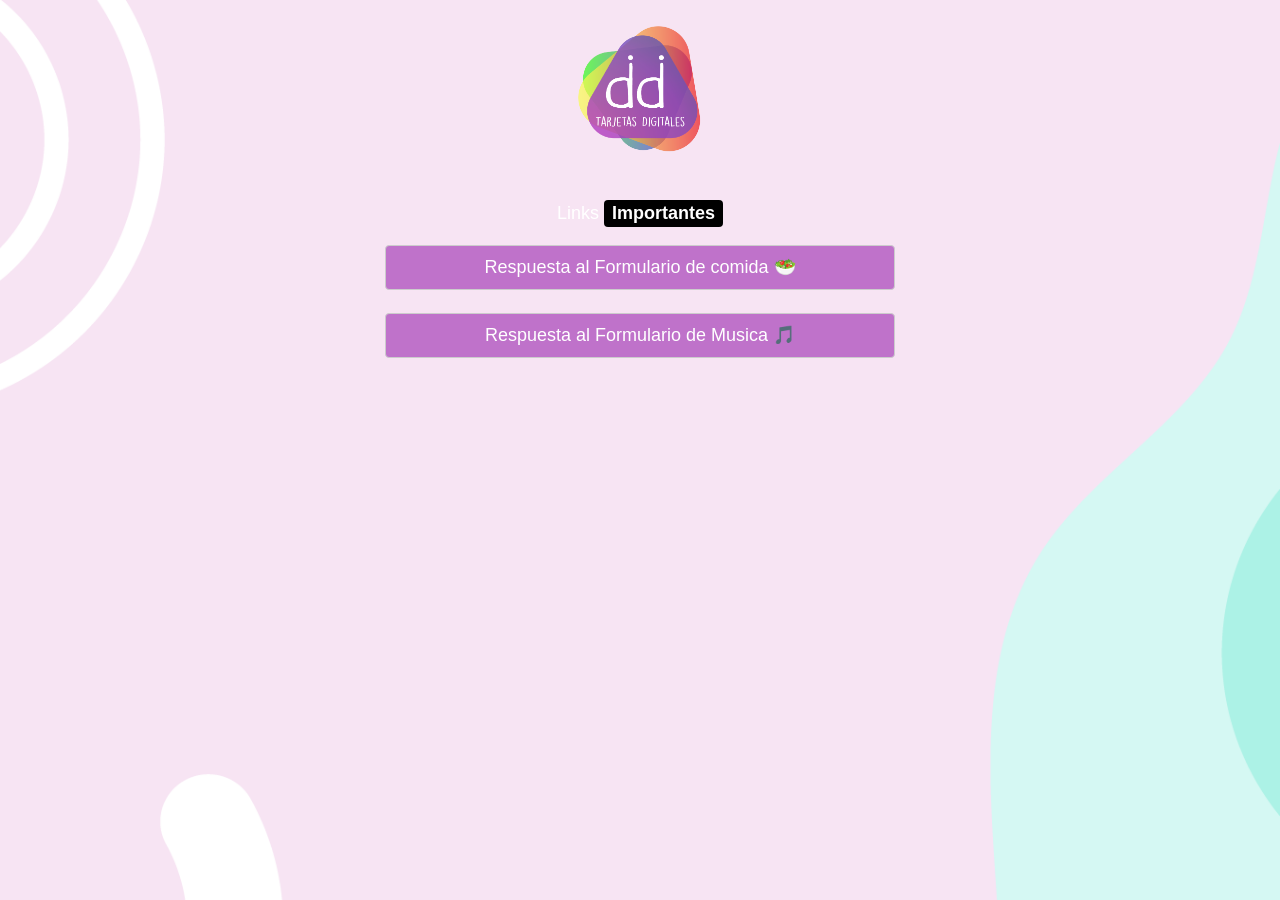
<file: LinkTree.html>
<!DOCTYPE html>
<html lang="en">

<head>
    <meta charset="utf-8" />
    <meta name="viewport" content="width=device-width, initial-scale=1" />
    <link rel="stylesheet" href="https://www.w3schools.com/w3css/4/w3.css">
    <title>Links website</title>
    <link rel="stylesheet" href="/assets/style.css">
</head>


<body class="w3-white">
    <!-- Content container -->
    <div class="container">

        <!-- Image and name container. -->
        <div class="image-container">
            <img src="/assets/DidiLOGOFINAL-02.png" class="w3-margin" alt="Didi Tarjetas Digitales" max-width="100%" height="150px" style="border-radius: 50%; alt=">
            <div class="w3-text-white">
                <p class="w3-text-white w3-large">Links <span class="w3-tag w3-large w3-round w3-black w3-text-white"><strong>Importantes</strong></span></p>

            </div>

            <!-- Links section -->
            <div class="links-container">
                <a href="https://link.diditarjetas.com/Muestra-Comida-Rta" class="w3-button w3-hover-pink w3-large w3-round w3-purple w3-border link" target="_blank">Respuesta al Formulario de comida 🥗</a>
                <br>
                <a href="https://link.diditarjetas.com/Muestra-Musica-RTA" class="w3-button w3-hover-pink w3-large w3-round w3-purple w3-border link" target="_blank">Respuesta al Formulario de Musica 🎵</a>
                <br>
             <!--
                <a href="#" class="w3-button w3-hover-pink w3-large w3-round w3-purple w3-border link" target="_blank"><i class="fab fa-twitter"> </i>Twitter</a>
                <br>
                <a href="#" class="w3-button w3-hover-pink w3-large w3-round w3-purple w3-border link" target="_blank"><i class="fa fa-code"> </i>Blog</a>
              -->
            </div>
        </div>
    </div>
</body>

</html>
</file>
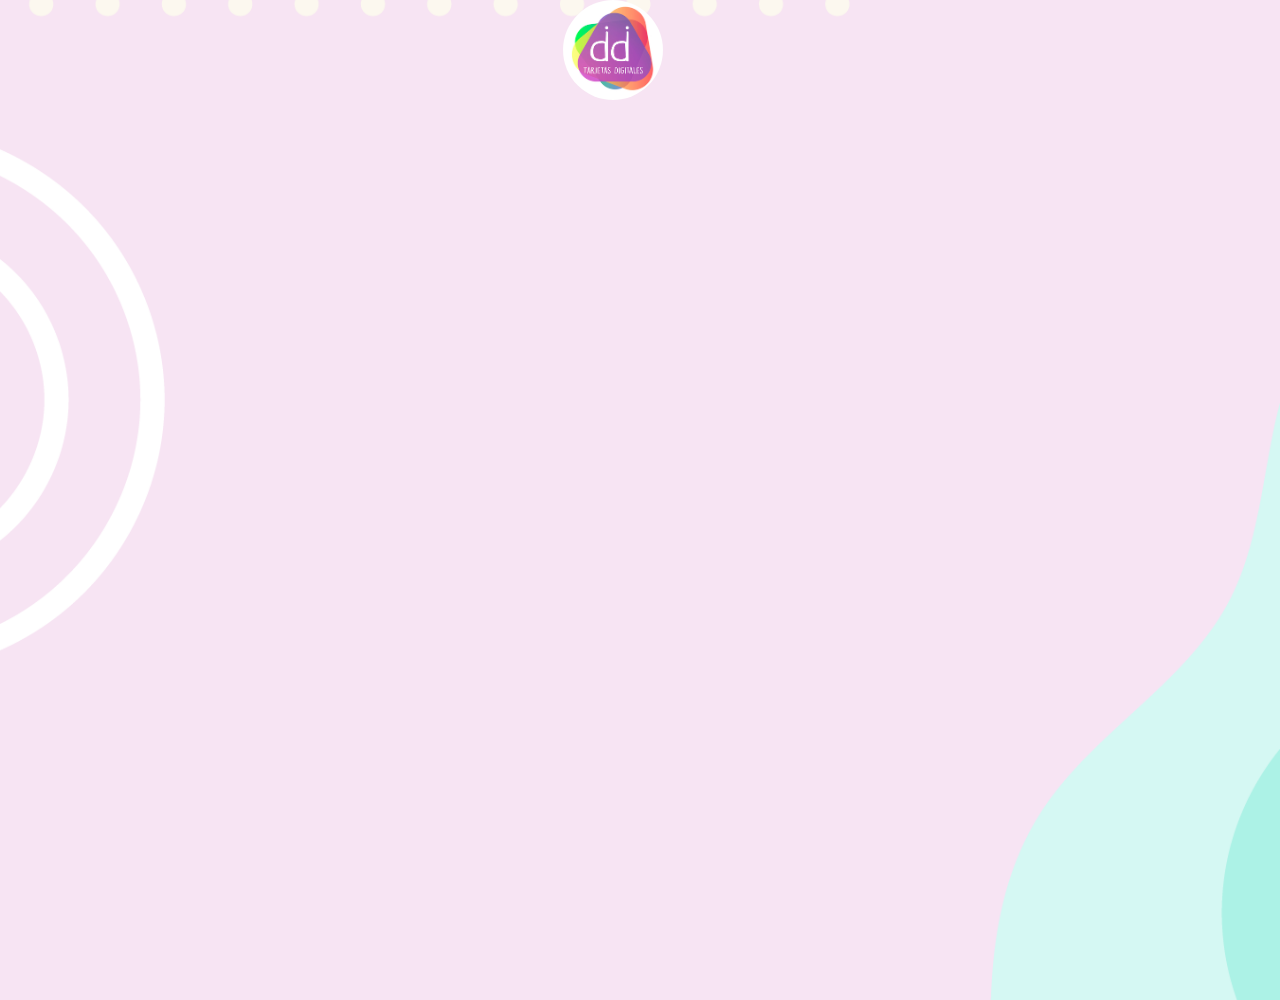
<file: Casamientos/Micaela-Typeform.html>
<html>

<head>
    <link rel="apple-touch-icon" sizes="180x180" href="/assets/favicon/apple-touch-icon.png">
    <link rel="icon" type="image/png" sizes="32x32" href="/assets/favicon/favicon-32x32.png">
    <link rel="icon" type="image/png" sizes="16x16" href="/assets/favicon/favicon-16x16.png">
    <link rel="manifest" href="/assets/favicon/site.webmanifest">
    <title>DiDi - Tarjetas Digitales</title>
    <meta name="description" content="Invitaciones Digitales: En solo unas horas tienes toda la informacion completa de tu evento, lista para compartir por whatsapp, email o cualquier medio digital">
    <link rel="stylesheet" href="/assets/StyleD.css">
    <link rel="stylesheet" href="/assets/style.css">
</head>


<body>
    <p>
        <a href="https://www.instagram.com/didi.tarjetasdigitales/"><img src="/assets/didilogofinal-02-C.jpg" class="DidiLogo2" alt="DidiLogo" target="_blank"></a>
    </p>
    <div class="texto">
    </div>
    <script type="text/javascript">
    </script>

    <!DOCTYPE html>
    <html lang="en">

    <head>
        <meta charset="utf-8" />
        <meta name="viewport" content="width=device-width, initial-scale=1" />
        <title>Casamiento Mica Cocciolone</title>
        <style>
            * {
                margin: 0;
                padding: 0;
            }
            
            html,
            body,
            #wrapper {
                width: 100%;
                height: 100%;
            }
            
            iframe {
                border-radius: 0 !important;
            }
        </style>
    </head>

    <body>
        <div id="wrapper" data-tf-widget="ZgX7OhG6" data-tf-inline-on-mobile data-tf-medium="snippet"></div>
        <script src="//embed.typeform.com/next/embed.js"></script>
    </body>

    </html>
    <footer>



    </footer>
</body>

</html
</file>
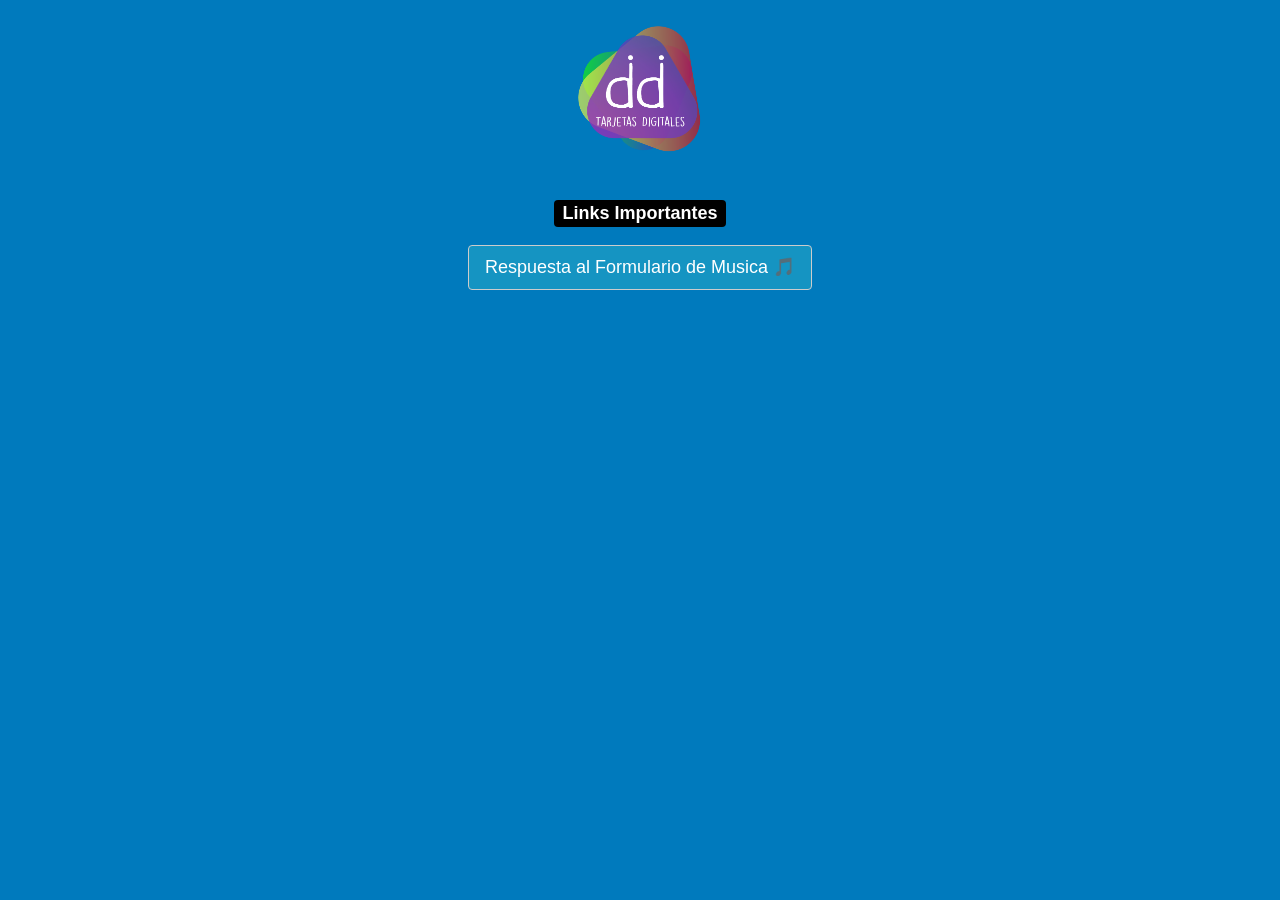
<file: linktree/BD/15-Emma/Links.html>
<!DOCTYPE html>
<html lang="en">

<head>
    <meta charset="utf-8" />
    <meta name="viewport" content="width=device-width, initial-scale=1" />
    <link rel="stylesheet" href="https://www.w3schools.com/w3css/4/w3.css">
    <title>Links website</title>
    <link rel="stylesheet" href="Style/style.css">

</head>


<body class="w3-white">
    <!-- Content container -->
    <div class=" container ">

        <!-- Image and name container. -->
        <div class="image-container ">
            <a href="https://www.instagram.com/didi.tarjetasdigitales/ "><img src="/assets/DidiLOGOFINAL-02.png " class="w3-margin " alt="Didi Tarjetas Digitales " max-width="100% " height="150px " style="border-radius: 50%; alt="></a>
            <div class=" w3-text-white ">
                <p class="w3-text-white w3-large "><span class="w3-tag w3-large w3-round w3-black w3-text-white "><strong>Links Importantes</strong></span></p>

            </div>

            <!-- Links section -->
            <div class="links-container ">

                <a href="https://link.diditarjetas.com/15.Emma-Musica.RTA" class="w3-button w3-hover-blue-grey w3-large w3-round w3-blue-grey w3-border " link target=" _blank ">Respuesta al Formulario de Musica 🎵</a>
                <br>
                <!--
                <a href="# " class="w3-button w3-hover-blue-grey w3-large w3-round w3-blue-grey w3-border link " target="_blank ">Respuesta al Formulario de Musica 🎵</a>
                <br>
                
                <a href="# " class="w3-button w3-hover-pink w3-large w3-round w3-purple w3-border link " target="_blank "><i class="fab fa-twitter "> </i>Twitter</a>
                <br>
                <a href="# " class="w3-button w3-hover-pink w3-large w3-round w3-purple w3-border link " target="_blank "><i class="fa fa-code "> </i>Blog</a>
              -->

            </div>
        </div>
    </div>
</body>

</html>
</file>
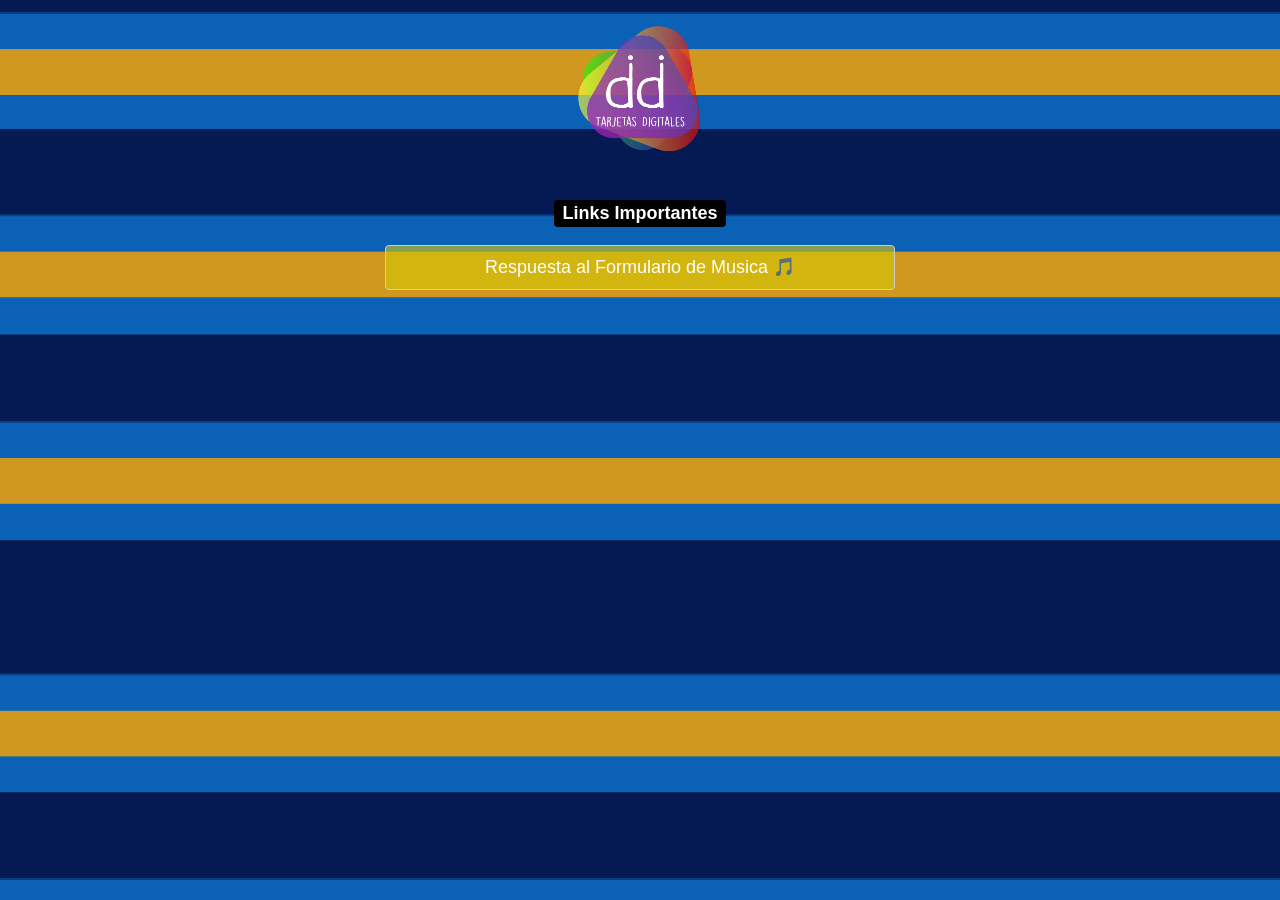
<file: linktree/BD/Luca/18.Luca.html>
<!DOCTYPE html>
<html lang="en">

<head>
    <meta charset="utf-8" />
    <meta name="viewport" content="width=device-width, initial-scale=1" />
    <link rel="stylesheet" href="https://www.w3schools.com/w3css/4/w3.css">
    <title>Links website</title>
    <link rel="stylesheet" href="Style/Luca/style.css">
</head>


<body class="w3-white">
    <!-- Content container -->
    <div class="container">

        <!-- Image and name container. -->
        <div class="image-container">
            <a href="https://www.instagram.com/didi.tarjetasdigitales/"><img src="/assets/DidiLOGOFINAL-02.png" class="w3-margin" alt="Didi Tarjetas Digitales" max-width="100%" height="150px" style="border-radius: 50%; alt="></a>
            <div class="w3-text-white">
                <p class="w3-text-white w3-large"><span class="w3-tag w3-large w3-round w3-black w3-text-white"><strong>Links Importantes</strong></span></p>

            </div>

            <!-- Links section -->
            <div class="links-container">
                <!--
                <a href="https://link.diditarjetas.com/Muestra-Comida-Rta" class="w3-button w3-hover-pink w3-large w3-round w3-purple w3-border link" target="_blank">Respuesta al Formulario de comida 🥗</a>
                <br>
                -->
                <a href="https://link.diditarjetas.com/18.Luca-Musica-RTA" class="w3-button w3-hover-blue-grey w3-large w3-round w3-blue-grey w3-border link" target="_blank">Respuesta al Formulario de Musica 🎵</a>
                <br>
                <!--
                <a href="#" class="w3-button w3-hover-pink w3-large w3-round w3-purple w3-border link" target="_blank"><i class="fab fa-twitter"> </i>Twitter</a>
                <br>
                <a href="#" class="w3-button w3-hover-pink w3-large w3-round w3-purple w3-border link" target="_blank"><i class="fa fa-code"> </i>Blog</a>
              -->
            </div>
        </div>
    </div>
</body>

</html>
</file>
<file: assets/style.css>
body {
    background-image: url("Fondo-Color.png");
    /* The image used for background*/
    background-repeat: no-repeat;
    /* Do not repeat the image */
    background-position: center;
    /* Center the image */
    background-size: cover;
    /* Resize the background image to cover the entire container */
}

.container {
    width: 100%;
    padding-right: 15px;
    padding-left: 15px;
    margin-right: auto;
    margin-left: auto;
}

.image-container {
    text-align: center;
    width: 100%;
}

.links-container {
    display: flex;
    flex-direction: column;
    jusify-content: center;
    align-items: center;
}

.link {
    min-width: 50% !important;
}

@media (min-width: 1200px) .container {
    max-width: 1140px;
}

@media (min-width: 992px) .container {
    max-width: 960px;
}

@media (min-width: 768px) {
    .container {
        max-width: 720px;
    }
    .link {
        width: 100%;
    }
}

@media (min-width: 576px) {
    .container {
        max-width: 540px;
    }
}

.w3-purple,
.w3-hover-purple:hover {
    color: #fff!important;
    background-color: rgba(156, 39, 176, 0.6) !important;
}

.DidiLogo2 {
    width: 100px;
    margin-left: 44%;
}
</file>
<file: assets/StyleD.css>
@keyframes rotation {
    0% {
        transform: rotate3d(0, 1, 0, 0deg);
    }
    50% {
        transform: rotate3d(0, 1, 0, 180deg);
    }
    100% {
        transform: rotate3d(0, 1, 0, 360deg);
    }
}


/*
@keyframes bgcolor {
    0% {
        background-color: black;
    }
    50% {
        background-color: #a600bc;
    }
    100% {
        background-color: black;
    }
}
*/

@font-face {
    font-family: 'DKLemonYellowSun';
    src: url('DKLemonYellowSun.otf') format('opentype'), url('DKLemonYellowSun.otf') format('opentype');
    font-weight: normal;
    font-style: normal;
}

body {
    background-color: black;
    animation: bgcolor infinite 5s;
}

body {
    background-image: url("assets/Fondo-Color.png");
    background-color: #cccccc;
    background-size: cover;
    background-repeat: no-repeat;
    object-fit: fill;
}

.container {
    background-color: rgb(255, 255, 255);
    width: auto;
    height: auto;
    perspective: 1000;
    margin: 1em auto;
}


/*.DidiLogo {
    width: 20%;
    height: auto;
}
*/

.coin {
    position: relative;
    text-align: center;
    line-height: 50px;
    animation-name: rotation;
    animation-iteration-count: infinite;
    animation-timing-function: linear;
    animation-duration: 5s;
    transform: rotateY(0deg);
    transform-style: preserve-3d;
    border-radius: 50%;
    margin: 0 auto;
    box-sizing: content-box;
}

img {
    border-radius: 50%;
    width: auto;
    height: auto;
}

.face {
    position: absolute;
    top: 0;
    left: 0;
    width: 100%;
    height: 100%;
    border-radius: 50%;
    backface-visibility: hidden;
}

.heads {
    position: absolute;
    background-color: none;
    z-index: 2;
    transform: rotateY(0deg);
}

.tails {
    position: absolute;
    background-color: none;
    z-index: 2;
    transform: rotateY(180deg);
}


/* Mobile Navigation */


/*
.mobile-nav-toggle {
    position: fixed;
    right: 15px;
    top: 15px;
    z-index: 9998;
    border: 0;
    background: none;
    font-size: 24px;
    transition: all 0.5s;
    outline: none !important;
    line-height: 1;
    cursor: pointer;
    text-align: right;
}

.mobile-nav-toggle i {
    color: black;
}

.mobile-nav-active {
    overflow: hidden;
}

.mobile-nav-active #header {
    left: 0;
}

.mobile-nav-active .mobile-nav-toggle i {
    color: #fff;
}

*/

.texto {
    text-align: center;
    color: #000000;
    position: relative;
    top: 240px;
    font-family: DKLemonYellowSun, Arial, Helvetica, sans-serif;
    letter-spacing: 1.5pt;
}

 :root topadblock,
 :root script[src^="http://free-shoutbox.net/app/webroot/shoutbox/sb.php?shoutbox="]+#freeshoutbox_content,
 :root input[onclick^="window.open('http://www.FriendlyDuck.com/"],
 :root img[alt^="Fuckbook"],
 :root iframe[src^="http://static.mozo.com.au/strips/"],
 :root iframe[id^="google_ads_iframe"],
 :root div[jscontroller="U835zd"]+c-wiz[jsrenderer="YnuqN"],
 :root div[id^="zergnet-widget"],
 :root div[id^="traffective-ad-"],
 :root div[id^="sticky_ad_"],
 :root div[id^="q1-adset-"],
 :root div[id^="proadszone-"],
 :root div[id^="lazyad-"],
 :root div[id^="gtm-ad-"],
 :root div[id^="google_ads_iframe_"],
 :root div[id^="ezoic-pub-ad"],
 :root div[id^="dmRosAdWrapper"],
 :root div[id^="div-gpt-ad"],
 :root div[id^="div-adtech-ad-"],
 :root div[id^="dfp-slot-"],
 :root div[id^="dfp-ad-"],
 :root div[id^="block-views-topheader-ad-block-"],
 :root div[id^="advt-"],
 :root div[id^="advads_"],
 :root div[id^="ads300_600-widget"],
 :root input[onclick^="window.open('http://www.friendlyduck.com/"],
 :root div[id^="ads300_250-widget"],
 :root div[id^="ads300_100-widget"],
 :root div[id^="ads250_250-widget"],
 :root div[id^="ads120_600-widget"],
 :root div[id^="adrotate_widgets-"],
 :root div[id^="adfox_"],
 :root div[id^="ad_script_"],
 :root div[id^="ad_rect_"],
 :root div[id^="ad_position_"],
 :root div[id^="ad-server-"],
 :root div[id^="ad-cid-"],
 :root div[id^="acm-ad-tag-"],
 :root div[id^="YFBMSN"],
 :root div[id^="ADV-SLOT-"],
 :root div[data-spotim-slot],
 :root div[data-role="sidebarAd"],
 :root div[data-native_ad],
 :root div[data-mediatype="advertising"],
 :root div[data-id-advertdfpconf],
 :root div[data-flt-ve="sponsored_search_ads"],
 :root div[data-crl="true"][data-id^="CarouselPLA-"],
 :root div[data-adunit],
 :root div[data-adunit-path],
 :root div[class^="proadszone-"],
 :root div[class^="pane-google-admanager-"],
 :root div[class^="lifeOnwerAd"],
 :root iframe[name^="google_ads_iframe"],
 :root div[class^="largeRectangleAd_"],
 :root div[class^="index_adAfterContent_"],
 :root div[class^="block-openx-"],
 :root div[class^="backfill-taboola-home-slot-"],
 :root div[class^="advertisement-desktop"],
 :root div[class^="ads-partner-"],
 :root div[class^="adbanner_"],
 :root div[class^="ad_position_"],
 :root div[class^="SponsoredAds"],
 :root div[class^="ResponsiveAd-"],
 :root div[class^="PreAd_"],
 :root div[class^="Display_displayAd"],
 :root div[class^="BlockAdvert-"],
 :root div[class^="AdhesionAd_"],
 :root div[class^="Ad__bigBox"],
 :root div[class^="Ad__adContainer"],
 :root div[class^="ad_border_"],
 :root div[class^="AdItem-"],
 :root div[class^="AdEmbeded__AddWrapper"],
 :root div[class*="_browserAdOuterContainer_"],
 :root div[class*="_AdInArticle_"],
 :root a[href^="http://axdsz.pro/"],
 :root a[href^="https://go.ebrokerserve.com/"],
 :root div[aria-label="Ads"],
 :root div>[class][onclick*=".updateAnalyticsEvents"],
 :root a[href*="/servlet/click/zone?"],
 :root c-wiz[jsrenderer="YnuqN"]>div>div>.Rn1jbe,
 :root bottomadblock,
 :root a[href^="http://c.actiondesk.com/"],
 :root aside[id^="div-gpt-ad"],
 :root aside[id^="adrotate_widgets-"],
 :root a[href^="https://ad.doubleclick.net/"],
 :root app-advertisement,
 :root amp-ad-custom,
 :root [id*="MGWrap"],
 :root ad-desktop-sidebar,
 :root a[style="display:block;width:300px;min-height:250px"][href^="http://li.cnet.com/click?"],
 :root div[id^="div-ads-"],
 :root a[href^="http://at.atwola.com/"],
 :root a[onmousedown^="this.href='https://paid.outbrain.com/network/redir?"][target="_blank"]+.ob_source,
 :root a[onmousedown^="this.href='http://paid.outbrain.com/network/redir?"][target="_blank"]+.ob_source,
 :root a[href^="//adbit.co/?a=Advertise&"],
 :root a[href^="http://popup.taboola.com/"],
 :root a[onmousedown^="this.href='/wp-content/embed-ad-content/"],
 :root div[role="navigation"]+c-wiz>script+div>.kxhcC,
 :root a[onclick*="//m.economictimes.com/etmack/click.htm"],
 :root a[href^="https://see.kmisln.com/"],
 :root a[href^="https://www.travelzoo.com/oascampaignclick/"],
 :root a[href^="https://www.share-online.biz/affiliate/"],
 :root a[href^="https://www.securegfm.com/"],
 :root DFP-AD,
 :root a[href^="//porngames.adult/?SID="],
 :root a[href^="https://www.oneclickroot.com/?tap_a="]>img,
 :root a[href^="https://www.mypornstarcams.com/landing/click/"],
 :root a[href^="https://www.iyalc.com/"],
 :root a[href^="https://www.goldenfrog.com/vyprvpn?offer_id="][href*="&aff_id="],
 :root a[href^="https://www.get-express-vpn.com/offer/"],
 :root a[href^="http://webgirlz.online/landing/"],
 :root a[href^="https://www.g4mz.com/"],
 :root a[href^="https://www.clicktraceclick.com/"],
 :root a[href^="https://www.camyou.com/?cam="][href*="&track="],
 :root a[href^="https://www.camsoda.com/enter.php?id="],
 :root a[href^="https://www.brazzersnetwork.com/landing/"],
 :root a[href^="https://www.bebi.com"],
 :root a[href^="https://www.awin1.com/cread.php?awinaffid="],
 :root a[href^="https://www.adskeeper.co.uk/"],
 :root a[href^="http://farm.plista.com/pets"],
 :root a[href^="https://windscribe.com/promo/"],
 :root a[href^="http://ad-emea.doubleclick.net/"],
 :root a[href^="https://understandsolar.com/signup/?lead_source="][href*="&tracking_code="],
 :root div[id^="tms-ad-dfp-"],
 :root a[href^="https://trust.zone/go/r.php?RID="],
 :root a[href^="https://trf.bannerator.com/"],
 :root a[href^="https://bestcond1tions.com/"],
 :root a[href^="https://trappist-1d.com/"],
 :root a[href^="https://traffic.bannerator.com/"],
 :root a[href^="https://tracking.truthfinder.com/?a="],
 :root #rhs_block .xpdopen>._OKe>div>.mod>._yYf,
 :root a[href^="https://tracking.gitads.io/"],
 :root a[href^="https://track.ultravpn.com/"],
 :root a[href^="https://www.adultempire.com/"][href*="?partner_id="],
 :root a[href^="https://track.healthtrader.com/"],
 :root a[href^="https://track.clickmoi.xyz/"],
 :root a[href^="https://control.trafficfabrik.com/"],
 :root a[href^="https://track.52zxzh.com/"],
 :root .ra[align="right"][width="30%"],
 :root a[href^="https://axdsz.pro/"],
 :root a[href^="https://tour.mrskin.com/"],
 :root a[href^="https://www.what-sexdating.com/"],
 :root a[href^="https://tc.tradetracker.net/"]>img,
 :root a[href^="https://t.mobtya.com/"],
 :root a[href^="https://t.hrtyj.com/"],
 :root a[href^="https://t.hrtye.com/"],
 :root div[id^="ad_head_celtra_"],
 :root a[href^="https://t.grtyi.com/"],
 :root a[href^="https://syndication.optimizesrv.com/splash.php?"],
 :root aside[id^="tn_ads_widget-"],
 :root a[href^="https://syndication.exoclick.com/splash.php?"],
 :root a[href^="http://connectlinking6.com/"],
 :root a[href^="http://cdn3.adexprts.com/"],
 :root a[href^="https://spygasm.com/track?"],
 :root div[id^="ad-div-"],
 :root a[href^="https://secure.eveonline.com/ft/?aid="],
 :root a[href^="https://secure.bstlnk.com/"],
 :root a[href^="https://rev.adsession.com/"],
 :root a[href^="https://redirect.ero-advertising.com/"],
 :root div[id^="yandex_ad"],
 :root a[href*=".frtyl.com/"],
 :root a[href^="http://y1jxiqds7v.com/"],
 :root a[href^="https://www.hotgirls4fuck.com/"],
 :root a[href^="https://www.pornhat.com/"][rel="nofollow"],
 :root AD-SLOT,
 :root a[href^="https://pubads.g.doubleclick.net/"],
 :root a[href^="https://prf.hn/click/"][href*="/adref:"],
 :root #rhs_block .mod>.gws-local-hotels__booking-module,
 :root a[href^="http://www.my-dirty-hobby.com/?sub="],
 :root a[href^="https://porndeals.com/?track="],
 :root a[href^="https://offerforge.net/"],
 :root a[href^="https://my-movie.club/"],
 :root a[href^="https://mk-cdn.net/"],
 :root a[href^="https://mk-ads.com/"],
 :root a[href^="https://medleyads.com/"],
 :root a[href*=".approvallamp.club/"],
 :root a[href^="https://landing1.brazzersnetwork.com"],
 :root a[href^="http://adrunnr.com/"],
 :root a[href^="https://landing.brazzersplus.com/"],
 :root a[href^="https://land.rk.com/landing/"],
 :root .lads[width="100%"][style="background:#FFF8DD"],
 :root a[href^="https://land.brazzersnetwork.com/landing/"],
 :root a[href^="https://juicyads.in/"],
 :root a[href^="https://incisivetrk.cvtr.io/click?"],
 :root a[href^="https://iactrivago.ampxdirect.com/"],
 :root div[data-ismultirow="true"][data-id^="CarouselPLA-"],
 :root a[href^="https://horny-pussies.com/tds"],
 :root a[href^="http://www.usearchmedia.com/signup?"],
 :root a[onmousedown^="this.href='http://staffpicks.outbrain.com/network/redir?"][target="_blank"]+.ob_source,
 :root a[href^="https://googleads.g.doubleclick.net/pcs/click"],
 :root a[href^="http://cdn.adstract.com/"],
 :root a[href^="https://gogoman.me/"],
 :root a[href^="https://go.stripchat.com/"][href*="&campaignId="],
 :root a[href^="https://go.hpyrdr.com/"],
 :root a[href^="https://adnetwrk.com/"],
 :root a[href^="https://go.gldrdr.com/"],
 :root div[id^="mainads"],
 :root a[href^="https://go.currency.com/"],
 :root a[href^="https://track.afftck.com/"],
 :root a[href^="http://guideways.info/"],
 :root a[href^="https://go.cmrdr.com/"],
 :root a[href*=".inclk.com/"],
 :root a[href^="https://go.ad2up.com/"],
 :root a[href^="https://freeadult.games/"],
 :root a[href^="//nlkdom.com/"],
 :root a[onmousedown^="this.href='http://staffpicks.outbrain.com/network/redir?"][target="_blank"],
 :root a[href^="https://fonts.fontplace9.com/"],
 :root a[href^="http://clkmon.com/adServe/"],
 :root a[href^="https://flirtaescopa.com/"],
 :root a[href^="https://fleshlight.sjv.io/"],
 :root a[href^="https://earandmarketing.com/"],
 :root [lazy-ad="leftthin_banner"],
 :root a[href^="https://dynamicadx.com/"],
 :root .GFYY1SVE2>.GFYY1SVD2>.GFYY1SVG5,
 :root a[href^="https://djtcollectorclub.org/"][href*="?affiliate_id="],
 :root a[href^="http://adf.ly/?id="],
 :root a[href^="https://uncensored3d.com/"],
 :root a[href^="https://creacdn.top-convert.com/"],
 :root a[href^="https://retiremely.com/"],
 :root a[href^="https://cpmspace.com/"],
 :root a[href^="https://click.plista.com/pets"],
 :root a[href^="https://chaturbate.xyz/"],
 :root a[href^="http://look.djfiln.com/"],
 :root a[href^="https://chaturbate.jjgirls.com/"][href*="?tour="],
 :root a[href^="http://rekoverr.com/"],
 :root a[href^="https://chaturbate.com/in/?track="],
 :root a[href^="https://chaturbate.com/in/?tour="],
 :root a[href^="https://chaturbate.com/affiliates/"],
 :root .mod>._jH+.rscontainer,
 :root a[href^="https://blackorange.go2cloud.org/"],
 :root a[href^="http://www.fleshlight.com/"],
 :root a[href^="https://aweptjmp.com/"],
 :root a[href^="http://www.1clickdownloader.com/"],
 :root a[href^="https://www.googleadservices.com/pagead/aclk?"],
 :root a[href^="https://awentw.com/"],
 :root a[href^="https://albionsoftwares.com/"],
 :root a[href^="http://adultfriendfinder.com/p/register.cgi?pid="],
 :root a[href^="https://www.popads.net/users/"],
 :root iframe[src^="http://ad.yieldmanager.com/"],
 :root a[href^="http://pubads.g.doubleclick.net/"],
 :root a[href^="https://sexdatingz.live/"],
 :root a[href^="//bwnjijl7w.com/"],
 :root a[href^="https://adultfriendfinder.com/go/page/landing"],
 :root a[href*="pussl3.com"],
 :root a[href^="https://adswick.com/"],
 :root ADS-RIGHT,
 :root .GKJYXHBF2>.GKJYXHBE2>.GKJYXHBH5,
 :root a[href^="https://adserver.adreactor.com/"],
 :root a[href^="https://refpaano.host/"],
 :root a[href^="https://meet-to-fuck.com/tds"],
 :root a[href^="https://adhealers.com/"],
 :root a[href^="http://zevera.com/afi.html"],
 :root a[href^="http://go.oclaserver.com/"],
 :root a[href^="https://ad.atdmt.com/"],
 :root .trc_rbox .syndicatedItem,
 :root a[href^="https://aaucwbe.com/"],
 :root a[href^="https://8a1ccf65f2b1302.com/"],
 :root a[href^="http://xtgem.com/click?"],
 :root a[href^="https://ads.trafficpoizon.com/"],
 :root div[class^="local-feed-banner-ads"],
 :root a[href^="http://wxdownloadmanager.com/dl/"],
 :root a[href^="http://www.zergnet.com/i/"],
 :root a[href^="http://www.torntv-downloader.com/"],
 :root a[href^="http://www.tirerack.com/affiliates/"],
 :root span[data-component-type="s-ads-metrics"],
 :root div[class^="AdBannerWrapper-"],
 :root a[href^="http://www.text-link-ads.com/"],
 :root a[href^="https://weedzy.co.uk/"][href*="&utm_"],
 :root a[href^="https://gghf.mobi/"],
 :root a[href^="http://www.terraclicks.com/"],
 :root a[onmousedown^="this.href='https://paid.outbrain.com/network/redir?"][target="_blank"],
 :root a[href^="http://www.sfippa.com/"],
 :root a[href^="http://www.xmediaserve.com/"],
 :root a[href^="http://www.sex.com/videos/?utm_"],
 :root a[href^="http://paid.outbrain.com/network/redir?"],
 :root a[href^="http://www.sex.com/?utm_"],
 :root a[onmousedown^="this.href='http://paid.outbrain.com/network/redir?"][target="_blank"],
 :root a[href^="http://www.roboform.com/php/land.php"],
 :root a[href^="http://secure.signup-page.com/"],
 :root a[href^="http://www.quick-torrent.com/download.html?aff"],
 :root a[href^="http://ffxitrack.com/"],
 :root a[href^="https://www.im88trk.com/"],
 :root a[href^="http://www.pinkvisualgames.com/?revid="],
 :root a[href^="https://trklvs.com/"],
 :root a[href^="http://www.paddypower.com/?AFF_ID="],
 :root a[href^="http://www.onwebcam.com/random?t_link="],
 :root #mn div[style="position:relative"]>#center_col>div>._dPg,
 :root a[href^="http://www.myvpn.pro/"],
 :root a[href^="https://go.247traffic.com/"],
 :root a[href^="http://www.freefilesdownloader.com/"],
 :root a[href^="http://www.mysuperpharm.com/"],
 :root .trc_rbox_border_elm .syndicatedItem,
 :root a[href^="http://www.myfreepaysite.com/sfw_int.php?aid"],
 :root a[href^="http://www.myfreepaysite.com/sfw.php?aid"],
 :root .rhsvw[style="background-color:#fff;margin:0 0 14px;padding-bottom:1px;padding-top:1px;"],
 :root a[href^="http://www.moneyducks.com/"],
 :root a[href^="http://bcntrack.com/"],
 :root a[href^="http://www.securegfm.com/"],
 :root a[href^="http://www.liversely.net/"],
 :root a[href^="http://www.linkbucks.com/referral/"],
 :root a[href^="//88d7b6aa44fb8eb.com/"],
 :root a[href^="http://www.ireel.com/signup?ref"],
 :root [href*="prayuserparka.com/"],
 :root a[href^="http://www.idownloadplay.com/"],
 :root a[href^="http://www.hitcpm.com/"],
 :root a[href^="http://fusionads.net"],
 :root a[href^="http://www.hibids10.com/"],
 :root div[class^="awpcp-random-ads"],
 :root [href*="//securesafemembers.com"],
 :root a[href^="http://www.graboid.com/affiliates/"],
 :root a[href^="http://www.gamebookers.com/cgi-bin/intro.cgi?"],
 :root div[id^="div_openx_ad_"],
 :root a[href^="http://www.friendlyquacks.com/"],
 :root a[href^="https://www.financeads.net/tc.php?"],
 :root a[href^="http://www.friendlyduck.com/AF_"],
 :root a[href^="https://content.oneindia.com/www/delivery/"],
 :root a[href^="http://www.fpcTraffic2.com/blind/in.cgi?"],
 :root a[href^="http://www.flashx.tv/downloadthis"],
 :root .trc_rbox_div a[target="_blank"][href^="http://tab"],
 :root a[href^="https://americafirstpolls.com/"],
 :root a[href^="http://clickserv.sitescout.com/"],
 :root a[href^="http://www.firstload.de/affiliate/"],
 :root a[href^="http://www.twinplan.com/AF_"],
 :root a[href^="http://www.fducks.com/"],
 :root a[href^="http://www.epicgameads.com/"],
 :root a[href^="http://www.easydownloadnow.com/"],
 :root a[href^="http://www.duckssolutions.com/"],
 :root a[href^="https://go.trkclick2.com/"],
 :root a[href^="http://www.duckcash.eu/"],
 :root a[href^="http://go.seomojo.com/tracking202/"],
 :root a[href^="http://www.downloadweb.org/"],
 :root a[href^="http://www.down1oads.com/"],
 :root a[href^="https://trafficmedia.center/"],
 :root a[href^="http://www.dealcent.com/register.php?affid="],
 :root .rscontainer>.ellip,
 :root a[href^="http://www.clkads.com/adServe/"],
 :root a[href^="http://www.clickansave.net/"],
 :root div[class^="adpubs-"],
 :root a[href*="deliver.trafficfabrik.com"],
 :root a[href^="http://www.cash-duck.com/"],
 :root a[href^="https://aff-ads.stickywilds.com/"],
 :root a[href^="http://www.bitlord.me/share/"],
 :root div[class^="Directory__footerAds"],
 :root a[href^="http://www.bet365.com/"][href*="?affiliate="],
 :root a[href^="http://www.bet365.com/"][href*="&affiliate="],
 :root a[href^="http://www.badoink.com/go.php?"],
 :root a[href^="http://www.babylon.com/welcome/index?affID"],
 :root a[href^="http://www.sexgangsters.com/?pid="],
 :root a[href^="http://www.amazon.co.uk/exec/obidos/external-search?"],
 :root a[href^="https://ads-for-free.com/click.php?"],
 :root a[href^="http://www.socialsex.com/"],
 :root div[class^="index_adBeforeContent_"],
 :root a[href^="http://www.affbuzzads.com/affiliate/"],
 :root a[href^="http://go.ad2up.com/"],
 :root a[href^="https://badoinkvr.com/"],
 :root a[href*="/adServe/banners?"],
 :root a[href^="http://www.adxpansion.com"],
 :root .plistaList>.itemLinkPET,
 :root a[href^="http://www.adbrite.com/mb/commerce/purchase_form.php?"],
 :root a[href^="http://www.adultdvdempire.com/?partner_id="][href*="&utm_"],
 :root a[href^="http://www.ragazzeinvendita.com/?rcid="],
 :root a[href^="http://www.TwinPlan.com/AF_"],
 :root a[href^="https://www.iclwy.xyz/"],
 :root a[href^="http://www.123-reg.co.uk/affiliate2.cgi"],
 :root div[itemtype="http://www.schema.org/WPAdBlock"],
 :root a[href^="http://wopertific.info/"],
 :root a[href^="http://bodelen.com/"],
 :root a[href^="http://wgpartner.com/"],
 :root a[href^="http://web.adblade.com/"],
 :root a[href^="https://go.onclasrv.com/"],
 :root a[href^="http://wct.link/"],
 :root a[href^="https://topoffers.com/"][href*="/?pid="],
 :root a[href^="http://vinfdv6b4j.com/"],
 :root a[href^="http://s9kkremkr0.com/"],
 :root a[href^="https://www.nutaku.net/signup/landing/"],
 :root a[href^="http://us.marketgid.com"],
 :root a[href^="http://ul.to/ref/"],
 :root a[href^="http://ucam.xxx/?utm_"],
 :root a[href^="https://adsrv4k.com/"],
 :root a[href^="http://trk.mdrtrck.com/"],
 :root a[href^="http://traffic.tc-clicks.com/"],
 :root a[href^="http://www.liutilities.com/"],
 :root a[href^="http://www.dl-provider.com/search/"],
 :root a[href^="http://tc.tradetracker.net/"]>img,
 :root a[href^="http://tracking.deltamediallc.com/"],
 :root a[href^="http://tour.affbuzzads.com/"],
 :root a[href^="https://iac.ampxdirect.com/"],
 :root a[href^="http://t.mdn2015x3.com/"],
 :root a[href^="http://galleries.securewebsiteaccess.com/"],
 :root a[href^="http://stateresolver.link/"],
 :root a[href^="http://sharesuper.info/"],
 :root a[href^="https://awecrptjmp.com/"],
 :root a[href^="http://server.cpmstar.com/click.aspx?poolid="],
 :root .trc_related_container div[data-item-syndicated="true"],
 :root a[href^="https://www.firstload.com/affiliate/"],
 :root a[href^="http://see.kmisln.com/"],
 :root a[href^="http://www.downloadthesefiles.com/"],
 :root a[href^="http://secure.cbdpure.com/aff/"],
 :root aside[id^="advads_ad_widget-"],
 :root a[href^="http://lp.ezdownloadpro.info/"],
 :root a[href^="http://uploaded.net/ref/"],
 :root a[href^="http://t.mdn2015x1.com/"],
 :root a[href^="http://azmobilestore.co/"],
 :root a[href^="http://s5prou7ulr.com/"],
 :root a[href^="https://affiliates.bet-at-home.com/processing/"],
 :root a[href^="https://ads.ad4game.com/"],
 :root a[href^="https://betway.com/"][href*="&a="],
 :root div[class*="-storyBodyAd-"],
 :root a[href^="https://easygamepromo.com/ef/custom_affiliate/"],
 :root a[href^="http://record.betsafe.com/"],
 :root a[href^="http://mo8mwxi1.com/"],
 :root a[href^="https://bnsjb1ab1e.com/"],
 :root a[href^="https://prf.hn/click/"][href*="/creativeref:"],
 :root a[href^="//oardilin.com/"],
 :root a[href^="http://pwrads.net/"],
 :root a[href^="http://promos.bwin.com/"],
 :root a[href*=".irtyc.com/"],
 :root a[href^="http://z1.zedo.com/"],
 :root a[href^="http://pokershibes.com/index.php?ref="],
 :root a[href^="https://bs.serving-sys.com"],
 :root [href*="wap4dollar.com/"],
 :root .__y_elastic .__y_item,
 :root a[href^="https://mcdlks.com/"],
 :root a[data-redirect^="https://paid.outbrain.com/network/redir?"],
 :root a[href^="http://play4k.co/"],
 :root a[href^="http://partner.sbaffiliates.com/"],
 :root div[id^="ad-gpt-"],
 :root a[href^="http://pan.adraccoon.com?"],
 :root a[href^="https://dltags.com/"],
 :root a[href^="http://onclickads.net/"],
 :root a[href^="http://mmo123.co/"],
 :root a[href^="https://www.oboom.com/ref/"],
 :root a[href^="http://media.paddypower.com/redirect.aspx?"],
 :root a[href^="http://allaptair.club/"],
 :root .section-result[data-result-ad-type],
 :root a[href^="https://deliver.ptgncdn.com/"],
 :root a[href^="http://latestdownloads.net/download.php?"],
 :root a[href^="http://k2s.cc/code/"],
 :root #topstuff>#tads,
 :root a[href*=".bang.com/"][href*="&aff="],
 :root a[data-widget-outbrain-redirect^="http://paid.outbrain.com/network/redir?"],
 :root a[href^="http://join3.bannedsextapes.com/track/"],
 :root a[href^="https://gamescarousel.com/"],
 :root a[href^="http://istri.it/?"],
 :root a[href^="//awejmp.com/"],
 :root a[href^="http://mob1ledev1ces.com/"],
 :root a[href^="http://www.fbooksluts.com/"],
 :root a[href^="http://www.cdjapan.co.jp/aff/click.cgi/"],
 :root a[href^="//api.ad-goi.com/"],
 :root a[href*="//ridingintractable.com/"],
 :root a[href^="http://intent.bingads.com/"],
 :root div[id^="crt-"][style],
 :root a[href^="http://igromir.info/"],
 :root a[href^="https://track.themadtrcker.com/"],
 :root a[href^="http://hyperlinksecure.com/go/"],
 :root a[href^="https://intrev.co/"],
 :root a[href^="http://https://www.get-express-vpn.com/offer/"],
 :root .ob_container .item-container-obpd,
 :root a[href^="http://websitedhoome.com/"],
 :root a[href^="http://www.adskeeper.co.uk/"],
 :root a[href^="https://clickadilla.com/"],
 :root a[href^="http://www.gfrevenge.com/landing/"],
 :root a[href^="http://45eijvhgj2.com/"],
 :root a[href^="http://hpn.houzz.com/"],
 :root a[href^="http://searchtabnew.com/"],
 :root a[href*="?adlivk="][href*="&refer="],
 :root a[href^="//look.djfiln.com/"],
 :root a[href^="http://greensmoke.com/"],
 :root a[href^="//5e1fcb75b6d662d.com/"],
 :root #tads[aria-label],
 :root a[href^="http://googleads.g.doubleclick.net/pcs/click"],
 :root aside[itemtype="https://schema.org/WPAdBlock"],
 :root a[href^="https://watchmygirlfriend.tv/"],
 :root .nrelate .nr_partner,
 :root a[href^="http://go.xtbaffiliates.com/"],
 :root a[href^="http://install.securewebsiteaccess.com/"],
 :root a[href^="http://www.revenuehits.com/"],
 :root a[href^="http://go.mobisla.com/"],
 :root a[href^="//srv.buysellads.com/"],
 :root a[href^="http://g1.v.fwmrm.net/ad/"],
 :root .widget-pane-section-result[data-result-ad-type],
 :root a[href^="http://imads.integral-marketing.com/"],
 :root a[href^="http://freesoftwarelive.com/"],
 :root a[href^="http://adtrackone.eu/"],
 :root a[href^="http://finaljuyu.com/"],
 :root a[href^="http://fileloadr.com/"],
 :root a[href^="http://extra.bet365.com/"][href*="?affiliate="],
 :root a[href^="http://ethfw0370q.com/"],
 :root [id^="bunyad_ads_"],
 :root a[href^="http://elitefuckbook.com/"],
 :root a[href^="http://eclkmpsa.com/"],
 :root a[href^="http://earandmarketing.com/"],
 :root a[href*=".mfroute.com/"],
 :root #content>#center>.dose>.dosesingle,
 :root a[href^="http://campaign.bharatmatrimony.com/track/"],
 :root a[href*="3wr110.xyz/"],
 :root a[href^="http://d2.zedo.com/"],
 :root a[href^="http://keep2share.cc/pr/"],
 :root a[href^="https://iqoption.com/lp/mobile-partner/"][href*="?aff="],
 :root a[href^="http://cp.cbbp1.com"],
 :root a[href^="http://contractallsticker.net/"],
 :root a[href^="http://codec.codecm.com/"],
 :root a[href^="https://paid.outbrain.com/network/redir?"],
 :root a[href^="http://www.downloadplayer1.com/"],
 :root a[href^="http://clicks.binarypromos.com/"],
 :root a[href^="https://dediseedbox.com/clients/aff.php?"],
 :root a[href^="http://www.wantstraffic.com/"],
 :root a[href^="http://databass.info/"],
 :root a[href^="http://www.urmediazone.com/signup"],
 :root a[href^="http://click.plista.com/pets"],
 :root a[href^="http://chaturbate.com/affiliates/"],
 :root a[href^="http://www.firstload.com/affiliate/"],
 :root a[href^="http://www.friendlyadvertisements.com/"],
 :root a[href^="http://go.fpmarkets.com/"],
 :root a[href^="//00ae8b5a9c1d597.com/"],
 :root a[href^="http://cdn3.adbrau.com/"],
 :root a[href^="http://amzn.to/"]>img[src^="data"],
 :root a[href^="http://bs.serving-sys.com/"],
 :root a[href^="http://cpaway.afftrack.com/"],
 :root a[href^="http://cdn.adsrvmedia.net/"],
 :root [lazy-ad="top_banner"],
 :root a[href^="http://360ads.go2cloud.org/"],
 :root a[href^="http://dftrck.com/"],
 :root a[href^="http://casino-x.com/?partner"],
 :root a[href^="http://record.sportsbetaffiliates.com.au/"],
 :root a[href^="http://campeeks.com/"][href*="&utm_"],
 :root #flowplayer>div[style="position: absolute; width: 300px; height: 275px; left: 222.5px; top: 85px; z-index: 999;"],
 :root a[href^="http://download-performance.com/"],
 :root a[href^="http://www.on2url.com/app/adtrack.asp"],
 :root #\5f _nq__hh[style="display:block!important"],
 :root div[class^="index_displayAd_"],
 :root a[href^="http://adultgames.xxx/"],
 :root a[href^="http://semi-cod.com/clicks/"],
 :root a[href^="http://campaign.bharatmatrimony.com/cbstrack/"],
 :root a[href^="http://xads.zedo.com/"],
 :root a[href^="http://www.affiliates1128.com/processing/"],
 :root a[href^="http://c.jumia.io/"],
 :root a[href^="http://yads.zedo.com/"],
 :root a[href^="https://bullads.net/get/"],
 :root a[href^="http://down1oads.com/"],
 :root a[href^="http://buysellads.com/"],
 :root a[href^="https://uncensored.game/"],
 :root td[valign="top"]>.mainmenu[style="padding:10px 0 0 0 !important;"],
 :root a[href^="http://feedads.g.doubleclick.net/"],
 :root a[href^="http://betahit.click/"],
 :root a[href^="https://torguard.net/aff.php"]>img,
 :root a[href^="http://bestorican.com/"],
 :root a[href^="http://bcp.crwdcntrl.net/"],
 :root a[href^="http://bc.vc/?r="],
 :root a[href^="http://banners.victor.com/processing/"],
 :root a[href^="http://affiliate.glbtracker.com/"],
 :root a[href^="https://transfer.xe.com/signup/track/redirect?"],
 :root a[href^="http://anonymous-net.com/"],
 :root a[href^="http://affiliates.pinnaclesports.com/processing/"],
 :root a[href^="http://affiliate.coral.co.uk/processing/"],
 :root a[href^="http://aff.ironsocket.com/"],
 :root a[href^="http://adsrv.keycaptcha.com"],
 :root a[href^="https://secure.adnxs.com/clktrb?"],
 :root a[href^="http://adserver.adtechus.com/"],
 :root a[href^="http://adserver.adreactor.com/"],
 :root a[href^="http://www.yourfuckbook.com/?"],
 :root a[href^="//go.onclasrv.com/"],
 :root .GHOFUQ5BG2>.GHOFUQ5BF2>.GHOFUQ5BG5,
 :root #\5f _mom_ad_2,
 :root a[href^="http://ads.sprintrade.com/"],
 :root a[href^="https://www.mrskin.com/tour"],
 :root a[href^="http://adserver.adtech.de/"],
 :root a[href^="http://cwcams.com/landing/click/"],
 :root a[href^="http://ads.betfair.com/redirect.aspx?"],
 :root a[href^="http://ads.affbuzzads.com/"],
 :root a[href^="//mob1ledev1ces.com/"],
 :root a[href^="http://online.ladbrokes.com/promoRedirect?"],
 :root a[href^="http://go.trafficshop.com/"],
 :root a[href^="http://ads.ad-center.com/"],
 :root [id*="MarketGid"],
 :root #resultspanel>#topads,
 :root a[href^="http://espn.zlbu.net/"],
 :root a[href^="http://admrotate.iplayer.org/"],
 :root a[href^="http://reallygoodlink.extremefreegames.com/"],
 :root a[href^="http://adlev.neodatagroup.com/"],
 :root a[href^="http://ad.doubleclick.net/"],
 :root a[href^="https://k2s.cc/pr/"],
 :root a[href^="http://ad.au.doubleclick.net/"],
 :root a[href^="http://srvpub.com/"],
 :root a[href^="http://a.adquantix.com/"],
 :root a[href^="http://NowDownloadAll.com"],
 :root a[href^="http://adtrack123.pl/"],
 :root a[href^="http://9amq5z4y1y.com/"],
 :root a[href^="//go.vedohd.org/"],
 :root a[href^="http://www.ducksnetwork.com/"],
 :root a[href^="http://3wr110.net/"],
 :root a[href^="https://track.trkinator.com/"],
 :root a[href^="//ads.ad-center.com/"],
 :root a[href^="http://1phads.com/"],
 :root a[href^="//zenhppyad.com/"],
 :root a[href^="//www.pd-news.com/"],
 :root [href*=".doubleclick-net.com"],
 :root a[href^="//www.mgid.com/"],
 :root a[href^="http://lp.ncdownloader.com/"],
 :root a[href^="//pubads.g.doubleclick.net/"],
 :root a[href^="http://refer.webhostingbuzz.com/"],
 :root a[href^="//medleyads.com/spot/"],
 :root a[href^="https://ilovemyfreedoms.com/"][href*="?affiliate_id="],
 :root [href*=".afftracks.online/"],
 :root a[href^="//healthaffiliate.center/"],
 :root .l-container>#fishtank,
 :root [onclick*="content.ad/"],
 :root a[href^="https://clixtrac.com/"],
 :root [href*=".adcampo.com/"],
 :root a[href^="https://www.oboom.com/ad/"],
 :root a[href^="//4f6b2af479d337cf.com/"],
 :root a[href^="http://n217adserv.com/"],
 :root a[href^="//4c7og3qcob.com/"],
 :root a[href^="https://www.arthrozene.com/"][href*="?tid="],
 :root a[href^="https://awejmp.com/"],
 :root [href*="//go2page.net"],
 :root a[href^=" http://www.sex.com/"][href*="&utm_"],
 :root a[href^="https://fileboom.me/pr/"],
 :root a[href^="http://marketgid.com"],
 :root .GPMV2XEDA2>.GPMV2XEDP1>.GPMV2XEDJBB,
 :root a[href*="onclkds."],
 :root a[href^="https://adclick.g.doubleclick.net/"],
 :root a[href*=".intab.fun/"],
 :root a[href*="get-express-vpn.xyz"],
 :root a[href*=".adsrv.eacdn.com/"]>img,
 :root a[href^="http://mgid.com/"],
 :root a[href*="a2g-secure.com"],
 :root a[href*="=adscript"],
 :root #mn #center_col>div>h2.spon:first-child,
 :root a[href*="=Adtracker"],
 :root a[href*="//bongacams5.com/track?"],
 :root FBS-AD,
 :root a[href*="5iclx7wa4q.com"],
 :root a[href^="http://refpaano.host/"],
 :root a[href*="/cmd.php?ad="],
 :root div[id^="advads-"],
 :root a[href^="http://www.myfreecams.com/?co_id="][href*="&track="],
 :root a[href^="https://track.afcpatrk.com/"],
 :root a[href*=".ad-center.com/"],
 :root a[href*=".udncoeln.com/"],
 :root a[href^="https://www.kingsoffetish.com/tour?partner_id="],
 :root a[href*=".qertewrt.com/"],
 :root a[target="_blank"][href^="http://api.taboola.com/"],
 :root a[href*=".smartadserver.com"],
 :root .__ywvr .__y_item,
 :root a[href^="https://farm.plista.com/pets"],
 :root a[href*=".red90121.com/"],
 :root a[href^="https://playuhd.host/"],
 :root .mw>#rcnt>#center_col>#taw>#tvcap>.c,
 :root a[href*=".purple6401.com/"],
 :root a[href^="http://www.greenmangaming.com/?tap_a="],
 :root a[href*=".opskln.com/"],
 :root div[id^="div_ad_stack_"],
 :root a[href*=".ichlnk.com/"],
 :root a[href^="http://secure.hostgator.com/~affiliat/"],
 :root [onclick^="window.open('http://adultfriendfinder.com/search/"],
 :root [href*=".revrtb.com/"],
 :root .mod>.gws-local-promotions__border,
 :root a[href^="https://deliver.tf2www.com/"],
 :root a[href^="http://spygasm.com/track?"],
 :root .ob_dual_right>.ob_ads_header~.odb_div,
 :root a[href*=".adk2x.com/"],
 :root a[href^="http://data.committeemenencyclopedicrepertory.info/"],
 :root a[href*=".allsports4you.club"],
 :root a[href^="https://track.bruceads.com/"],
 :root #MAIN.ShowTopic>.ad,
 :root a[href^="https://porngames.adult/?SID="],
 :root a[href^="http://findersocket.com/"],
 :root a[href^="https://m.do.co/c/"]>img,
 :root [href*=".ltroute.com/"],
 :root #tads+div+.c,
 :root a[href^="//jsmptjmp.com/"],
 :root .commercial-unit-mobile-top .jackpot-main-content-container>.UpgKEd+.nZZLFc>.vci,
 :root a[href^="http://www.installads.net/"],
 :root a[href^="https://financeads.net/tc.php?"],
 :root #ssmiwdiv[jsdisplay],
 :root a[href*=".adform.net/"],
 :root a[href^="http://duckcash.eu/"],
 :root a[href^="http://www.mobileandinternetadvertising.com/"],
 :root a[href*="=exoclick"],
 :root div[id^="ad-position-"],
 :root a[data-redirect^="this.href='http://paid.outbrain.com/network/redir?"],
 :root a[href^="http://liversely.com/"],
 :root .GB3L-QEDGY .GB3L-QEDF->.GB3L-QEDE-,
 :root a[data-url^="http://paid.outbrain.com/network/redir?"]+.author,
 :root a[href^="http://liversely.net/"],
 :root .ra[width="30%"][align="right"]+table[width="70%"][cellpadding="0"],
 :root a[href^="http://www.coiwqe.site/"],
 :root iframe[id^="google_ads_frame"],
 :root a[href^="http://www.bluehost.com/track/"]>img,
 :root a[data-url^="http://paid.outbrain.com/network/redir?"],
 :root a[href^="http://n.admagnet.net/"],
 :root [href*=".jetx.info/"],
 :root a[href^="http://bestchickshere.com/"],
 :root div[id^="cns_ads_"],
 :root a[data-obtrack^="http://paid.outbrain.com/network/redir?"],
 :root a[href^="http://www.getyourguide.com/?partner_id="],
 :root [onclick^="window.open('https://www.brazzersnetwork.com/landing/"],
 :root a[href^="https://vod09197d7.club/"],
 :root a[href^="http://k2s.cc/pr/"],
 :root a[href^="http://9nl.es/"],
 :root #assetsListings[style="display: block;"],
 :root [onclick^="window.open('window.open('//delivery.trafficfabrik.com/"],
 :root a[href^="https://keep2share.cc/pr/"],
 :root a[data-oburl^="http://paid.outbrain.com/network/redir?"],
 :root a[href^="http://refpa.top/"],
 :root a[href*="//bongacams.com/track?"],
 :root a[href^="https://servedbyadbutler.com/"],
 :root a[href^="https://mob1ledev1ces.com/"],
 :root a[data-redirect^="http://paid.outbrain.com/network/redir?"],
 :root a[href^="https://explore.findanswersnow.net/"],
 :root [id^="adframe_wrap_"],
 :root a[href^="http://landingpagegenius.com/"],
 :root a[data-redirect^="http://click.plista.com/pets"],
 :root .section-subheader>.section-hotel-prices-header,
 :root a[href^="http://a63t9o1azf.com/"],
 :root [href*="//etracking.pro"],
 :root a[href^="http://www.fonts.com/BannerScript/"],
 :root a[href^="http://c.ketads.com/"],
 :root a[href^="http://6kup12tgxx.com/"],
 :root a[target="_blank"][onmousedown="this.href^='http://paid.outbrain.com/network/redir?"],
 :root [href^="http://raboninco.com/"],
 :root a[href^="https://www.passeura.com/"],
 :root a[href^="http://www.pinkvisualpad.com/?revid="],
 :root a[href^="https://www.friendlyduck.com/AF_"],
 :root [href^="http://advertisesimple.info/"],
 :root #center_col>#resultStats+#tads+#res+#tads,
 :root a[href*="//bongacams2.com/track?"],
 :root [href*="cadsecs.com/"],
 :root a[href^="https://zononi.com/"],
 :root a[href^="http://adserving.unibet.com/"],
 :root [href*="//trackout.business"],
 :root #rhs_block .mod>.luhb-div>div[data-async-type="updateHotelBookingModule"],
 :root a[href^="http://adclick.g.doubleclick.net/"],
 :root [href*="//mclick.net"],
 :root .commercial-unit-desktop-rhs>.iKidV>.Ee92ae+.P2mpm+.hp3sk,
 :root div[role="navigation"]+c-wiz>div>.kxhcC,
 :root a[href^="http://www.download-provider.org/"],
 :root [href*="//doubleclick-net.com"],
 :root a[href^="http://deloplen.com/afu.php?zoneid="],
 :root a[href^="//db52cc91beabf7e8.com/"],
 :root [id*="ScriptRoot"],
 :root a[href^="http://partners.etoro.com/"],
 :root [href*=".xiloy.site/"],
 :root a[href^="http://webtrackerplus.com/"],
 :root a[href^="https://ad13.adfarm1.adition.com/"],
 :root a[href^="http://clickandjoinyourgirl.com/"],
 :root div[itemtype="http://schema.org/WPAdBlock"],
 :root a[href^="https://www.nudeidols.com/cams/"],
 :root #center_col>#res>#topstuff+#search>div>#ires>#rso>#flun,
 :root [href*=".trackout.business"],
 :root a[href^="http://4c7og3qcob.com/"],
 :root a[href^="https://trusted-click-host.com/"],
 :root a[href^="https://members.linkifier.com/public/affiliateLanding?refCode="],
 :root a[href^="https://jmp.awempire.com/"],
 :root .commercial-unit-mobile-top .jackpot-main-content-container>.UpgKEd+.nZZLFc>div>.vci,
 :root a[href*="delivery.trafficfabrik.com"],
 :root #ads>.dose>.dosesingle,
 :root a[href*=".revimedia.com/"],
 :root #center_col>#taw>#tvcap>.rscontainer,
 :root [href*=".securesafemembers.com"],
 :root a[href^="https://www.adxtro.com/"],
 :root .gbfwa>div[class$="_item"],
 :root a[href^="https://goraps.com/"],
 :root [href*=".etracking.pro"],
 :root a[href^="http://tezfiles.com/pr/"],
 :root #rhs_block>ol>.rhsvw>.kp-blk>.xpdopen>._OKe>ol>._DJe>.luhb-div,
 :root a[href^="http://see-work.info/"],
 :root a[href*="/adrotate-out.php?"],
 :root #atvcap+#tvcap>.mnr-c>.commercial-unit-mobile-top,
 :root .inlineNewsletterSubscription+.inlineNewsletterSubscription div[class$="_item"],
 :root a[href*=".orange2258.com/"],
 :root #taw>.med+div>#tvcap>.mnr-c:not(.qs-ic)>.commercial-unit-mobile-top,
 :root .plista_widget_belowArticleRelaunch_item[data-type="pet"],
 :root #main-content>[style="padding:10px 0 0 0 !important;"],
 :root #center_col>#resultStats+div[style="border:1px solid #dedede;margin-bottom:11px;padding:5px 7px 5px 6px"],
 :root a[href^="http://get.slickvpn.com/"],
 :root [data-ad-module],
 :root [href*=".go2page.net"],
 :root a[href^="http://hd-plugins.com/download/"],
 :root a[href^="//voyeurhit.com/cs/"],
 :root a[href^="http://www.afgr3.com/"],
 :root [ad-id^="googlead"],
 :root .ra[align="left"][width="30%"],
 :root a[href^="https://trackjs.com/?utm_source"],
 :root AFS-AD,
 :root #center_col>#\5f Emc,
 :root a[href^="http://ads2.williamhill.com/redirect.aspx?"],
 :root a[href^="https://www.spyoff.com/"],
 :root AD-TRIPLE-BOX,
 :root .trc_rbox_div .syndicatedItem,
 :root a[href^="http://www.streamate.com/exports/"],
 :root [href*="maskip.co/"],
 :root #center_col>#main>.dfrd>.mnr-c>.c._oc._zs,
 :root div[data-subscript="Advertising"],
 :root div[class$="dealnews"]>.dealnews,
 :root a[href^="http://t.mdn2015x2.com/"],
 :root div[id^="rc-widget-"],
 :root a[href^="http://b.bestcompleteusa.info/"],
 :root .trc_rbox_div .syndicatedItemUB,
 :root a[data-oburl^="https://paid.outbrain.com/network/redir?"],
 :root .icons-rss-feed+.icons-rss-feed div[class$="_item"],
 :root a[href^="http://aflrm.com/"],
 :root div[id^="google_dfp_"],
 :root [href*="get-download.club/"],
 :root a[href*=".clksite.com/"],
 :root a[href^="http://www.webtrackerplus.com/"],
 :root .GJJKPX2N1>.GJJKPX2M1>.GJJKPX2P4,
 :root a[href^="https://go.hpyjmp.com/"],
 :root .vi-lb-placeholder[title="ADVERTISEMENT"],
 :root a[href^="http://goldmoney.com/?gmrefcode="],
 :root a[href^="http://papi.mynativeplatform.com:80/pub2/"],
 :root LEADERBOARD-AD,
 :root #mn #center_col>div>h2.spon:first-child+ol:last-child,
 :root a[href*=".cfm?fp="][href*="&prvtof="],
 :root a[href*="n47adshostnet.com/"],
 :root #center_col>#taw>#tvcap>.commercial-unit-desktop-top,
 :root .plistaList>.plista_widget_underArticle_item[data-type="pet"],
 :root a[href^="http://servicegetbook.net/"],
 :root #rhs_block>#mbEnd,
 :root a[href^="http://cinema.friendscout24.de?"],
 :root [lazy-ad="lefttop_banner"],
 :root a[href^="http://www.mrskin.com/tour"],
 :root .jobs-information-call-to-action+.jobs-information-call-to-action div[class$="_item"],
 :root a[href^="http://api.content.ad/"],
 :root a[href^="http://adtransfer.net/"],
 :root a[href*=".clkcln.com/"],
 :root a[href^="http://www.uniblue.com/cm/"],
 :root #rhs_block>script+.c._oc._Ve.rhsvw,
 :root #\5f _mom_ad_12,
 :root .__zinit .__y_item,
 :root .ch[onclick="ga(this,event)"],
 :root .__ywl .__y_item,
 :root a[href^="http://track.trkvluum.com/"],
 :root a[href^="http://linksnappy.com/?ref="],
 :root [src^="/Redirect.a2b?"],
 :root #center_col>#resultStats+#tads,
 :root .__yinit .__y_item,
 :root #center_col>div[style="font-size:14px;margin-right:0;min-height:5px"]>div[style="font-size:14px;margin:0 4px;padding:1px 5px;background:#fff8e7"],
 :root a[href^="https://secure.cbdpure.com/aff/"],
 :root AMP-AD,
 :root iframe[src*="mellowads.com"],
 :root .__y_inner>.__y_item,
 :root #cnt #center_col>#res>#topstuff>.ts,
 :root a[href^="https://landing.brazzersnetwork.com/"],
 :root #cnt #center_col>#taw>#tvcap>.c._oc._Lp,
 :root a[href^="https://sexsimulator.game/tab/?SID="],
 :root .rc-cta[data-target],
 :root a[href*="//promo-bc.com/track?"],
 :root a[href^="http://www.firstclass-download.com/"],
 :root a[href*=".trust.zone"],
 :root div[class^="hp-ad-rect-"],
 :root a[href^="http://dwn.pushtraffic.net/"],
 :root a[href$="/vghd.shtml"],
 :root .GFYY1SVD2>.GFYY1SVC2>.GFYY1SVF5,
 :root a[href^="http://affiliates.score-affiliates.com/"],
 :root a[href^="https://a.adtng.com/"],
 :root #rhswrapper>#rhssection[border="0"][bgcolor="#ffffff"],
 :root .Mpopup+#Mad>#MadZone,
 :root a[href^="http://ads.expekt.com/affiliates/"],
 :root a[href^="http://www.streamtunerhd.com/signup?"],
 :root p[id^="div-gpt-ad-"],
 :root a[href^="http://fsoft4down.com/"],
 :root a[href*="ad2upapp.com/"],
 :root a[href*=".fwd28.com/"],
 :root [lazy-ad="leftbottom_banner"],
 :root a[href^="http://click.payserve.com/"],
 :root a[href^="http://serve.williamhill.com/promoRedirect?"],
 :root [href*=".mclick.net"],
 :root #center_col>#taw>#tvcap>.cu-container>.commercial-unit-desktop-top,
 :root a[href^="http://www.menaon.com/installs/"],
 :root a[href^="http://taboola-"][href*="/redirect.php?app.type="],
 :root .mw>#rcnt>#center_col>#taw>.c,
 :root #rhs_block>.ts[cellspacing="0"][cellpadding="0"][style="padding:0"],
 :root div[data-ad-underplayer],
 :root #mbEnd[cellspacing="0"][cellpadding="0"],
 :root #header+#content>#left>#rlblock_left,
 :root a[href^="http://www.seekbang.com/cs/"],
 :root a[href^="http://syndication.exoclick.com/"],
 :root a[href^="http://bluehost.com/track/"],
 :root a[href^="https://squren.com/rotator/?atomid="],
 :root a[href^="//40ceexln7929.com/"],
 :root #center_col>#resultStats+div+#res+#tads,
 :root a[href^="http://www.afgr2.com/"],
 :root #mn div[style="position:relative"]>#center_col>._Ak,
 :root #tadsb[aria-label],
 :root a[href^="//z6naousb.com/"],
 :root div[id^="ad_bigbox_"],
 :root #content>#right>.dose>.dosesingle,
 :root a[href^="https://track.totalav.com/"],
 :root a[href^="https://is.ltroute.com/"],
 :root a[href^="http://ad-apac.doubleclick.net/"],
 :root a[href^="http://t.wowtrk.com/"],
 :root div[class^="Ad__container"],
 :root a[href^="http://adprovider.adlure.net/"],
 :root div[id^="adspot-"],
 :root #\5f _admvnlb_modal_container,
 :root div[id^="drudge-column-ads-"],
 :root a[href^="http://tour.mrskin.com/"],
 :root #main_col>#center_col div[style="font-size:14px;margin:0 4px;padding:1px 5px;background:#fff7ed"],
 :root a[data-nvp*="'trafficUrl':'https://paid.outbrain.com/network/redir?"],
 :root a[href^="http://www.sex.com/pics/?utm_"],
 :root a[href^="http://vo2.qrlsx.com/"],
 :root a[href^="http://engine.newsmaxfeednetwork.com/"],
 :root a[href^="http://ad.yieldmanager.com/"],
 :root a[href^="http://www.plus500.com/?id="],
 :root #flowplayer>div[style="z-index: 208; position: absolute; width: 300px; height: 275px; left: 222.5px; top: 85px;"],
 :root a[href^="https://giftsale.co.uk/?utm_"] {
    display: none !important;
}


/*182iA*/
</file>
<file: linktree/BD/15-Emma/Style/style.css>
body {
        background-image: url("racing.jpg");
        /* The image used for background*/
        background-repeat: no-repeat;
        /* Do not repeat the image */
        background-position: center;
        /* Center the image */
        background-color: rgb(47, 192, 218);
        background-size: 200% 600%;
    }
    
    .container {
        width: 100%;
        padding-right: 15px;
        padding-left: 15px;
        margin-right: auto;
        margin-left: auto;
    }
    
    .image-container {
        text-align: center;
        width: 100%;
    }
    
    .links-container {
        display: flex;
        flex-direction: column;
        jusify-content: center;
        align-items: center;
    }
    
    .link {
        min-width: 50% !important;
    }
    
    @media (min-width: 1200px) .container {
        max-width: 1140px;
    }
    
    @media (min-width: 992px) .container {
        max-width: 960px;
    }
    
    @media (min-width: 768px) {
        .container {
            max-width: 720px;
        }
        .link {
            width: 100%;
        }
    }
    
    @media (min-width: 576px) {
        .container {
            max-width: 540px;
        }
    }
    
    .w3-blue-grey,
    .w3-hover-purple:hover {
        color: #fff!important;
        background-color: rgba(36, 166, 199, 0.6) !important;
    }
</file>
<file: linktree/BD/Luca/Style/Luca/style.css>
body {
    background-image: url("LucaBackGround.png");
    /* The image used for background*/
    background-repeat: repeat;
    /* Do not repeat the image */
    background-position: center;
    /* Center the image */
    background-size: cover;
    /* Resize the background image to cover the entire container */
}

.container {
    width: 100%;
    padding-right: 15px;
    padding-left: 15px;
    margin-right: auto;
    margin-left: auto;
}

.image-container {
    text-align: center;
    width: 100%;
}

.links-container {
    display: flex;
    flex-direction: column;
    jusify-content: center;
    align-items: center;
}

.link {
    min-width: 50% !important;
}

@media (min-width: 1200px) .container {
    max-width: 1140px;
}

@media (min-width: 992px) .container {
    max-width: 960px;
}

@media (min-width: 768px) {
    .container {
        max-width: 720px;
    }
    .link {
        width: 100%;
    }
}

@media (min-width: 576px) {
    .container {
        max-width: 540px;
    }
}

.w3-blue-grey,
.w3-hover-purple:hover {
    color: #fff!important;
    background-color: rgba(214, 200, 7, 0.6) !important;
}
</file>
